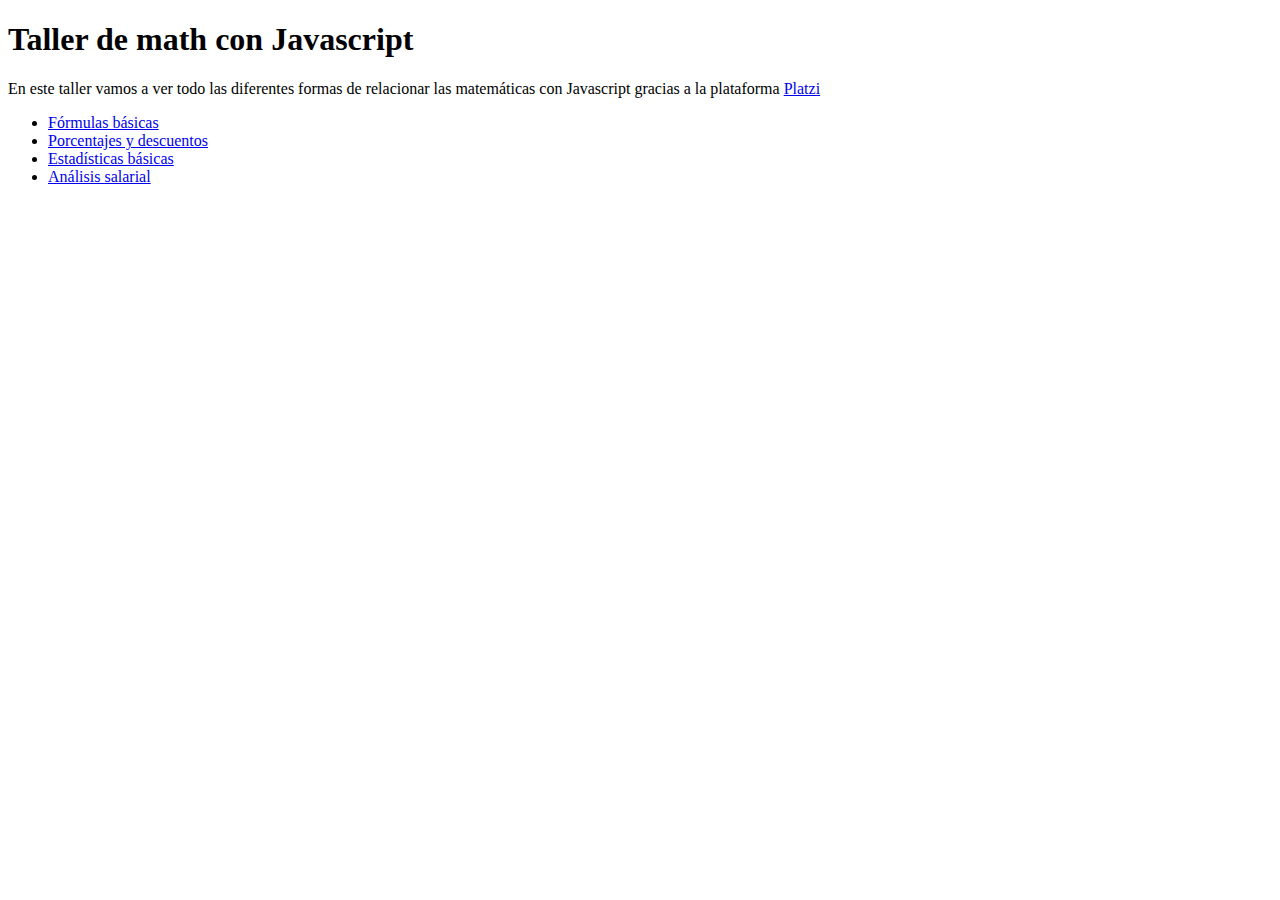
<file: index.html>
<!DOCTYPE html>
<html lang="en">
<head>
    <meta charset="UTF-8">
    <meta http-equiv="X-UA-Compatible" content="IE=edge">
    <meta name="viewport" content="width=device-width, initial-scale=1.0">
    <title>Taller de math con Javascript</title>
</head>
<body>
    <h1>Taller de math con Javascript</h1>
    <p>En este taller vamos a ver todo las diferentes
        formas de relacionar las matemáticas con Javascript
        gracias a la plataforma <a href="https://platzi.com/">Platzi</a>
    </p>
    <ul>
        <li><a href="./math.html">Fórmulas básicas</a></li>
        <li><a href="./porcentajesDescuentos.html">Porcentajes y descuentos</a></li>
        <li><a href="./estadisticas.html">Estadísticas básicas</a></li>
        <li><a href="./analisisSalarial.html">Análisis salarial</a></li>
    </ul>
    <script src="./main.js"></script>
</body>
</html>
</file>
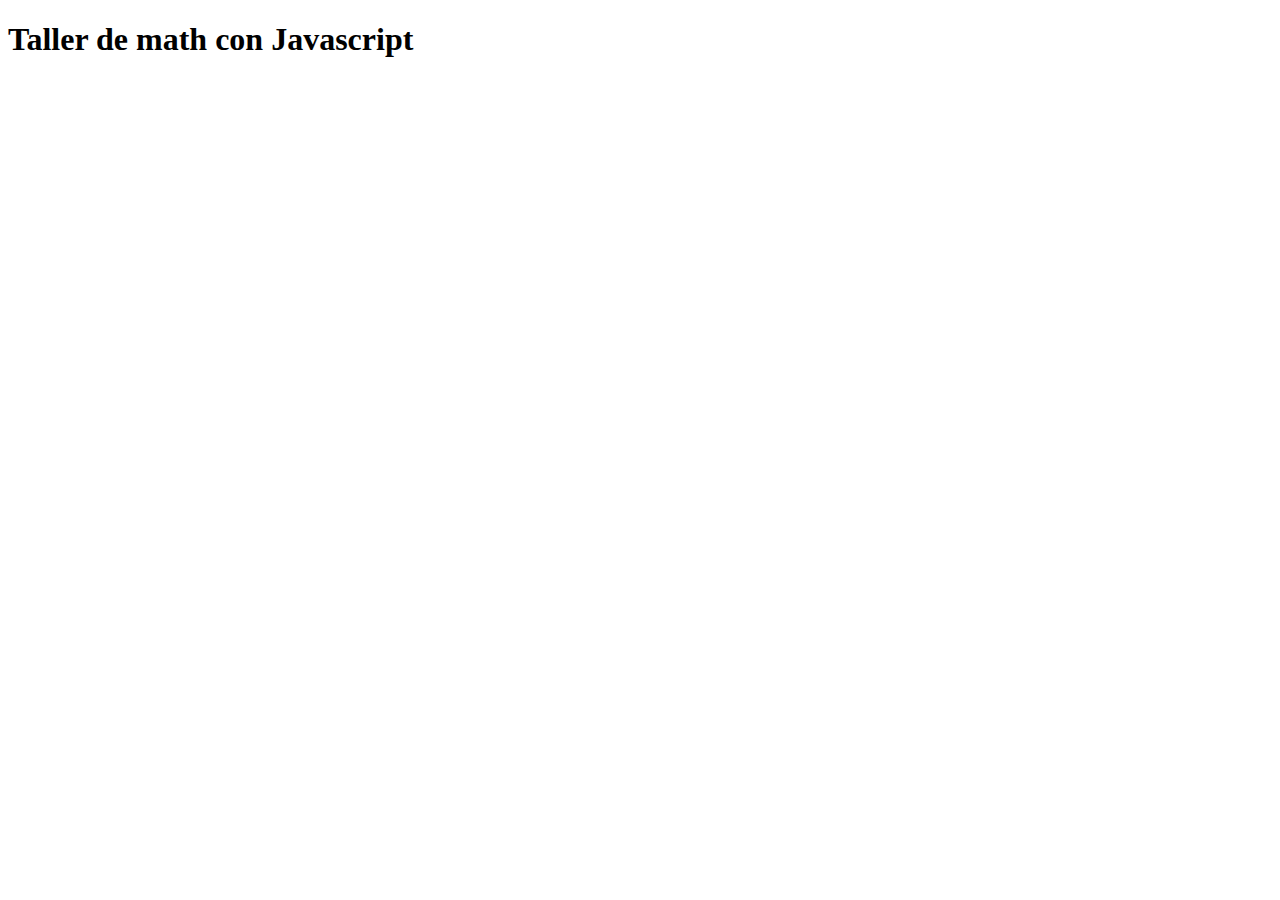
<file: analisisSalarial.html>
<!DOCTYPE html>
<html lang="en">
<head>
    <meta charset="UTF-8">
    <meta http-equiv="X-UA-Compatible" content="IE=edge">
    <meta name="viewport" content="width=device-width, initial-scale=1.0">
    <title>Taller de math con Javascript</title>
</head>
<body>
    <h1>Taller de math con Javascript</h1>
 
   <script src="salarios.js"></script>
   <script src="analisis.js"></script>
</body>
</html>
</file>
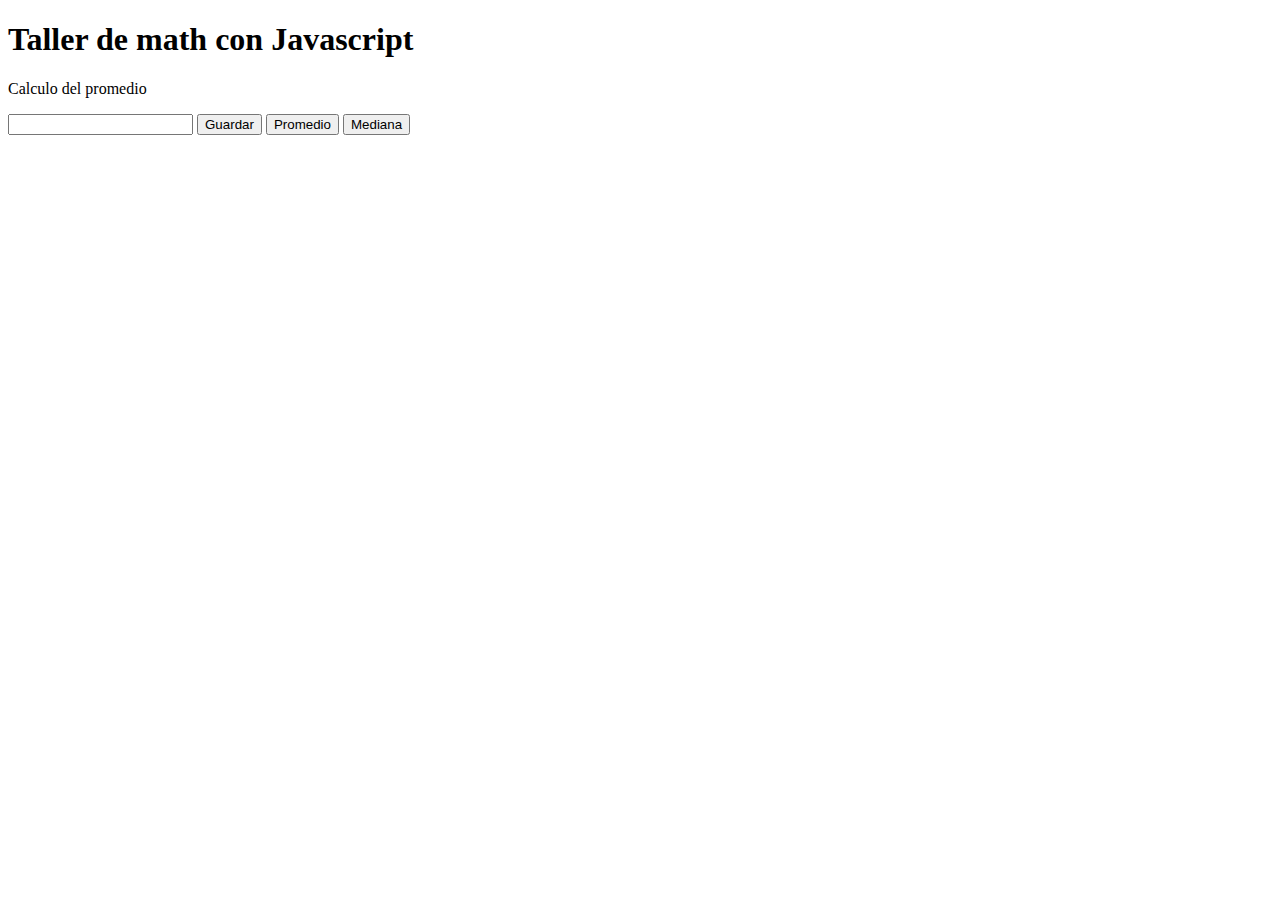
<file: estadisticas.html>
<!DOCTYPE html>
<html lang="en">
<head>
    <meta charset="UTF-8">
    <meta http-equiv="X-UA-Compatible" content="IE=edge">
    <meta name="viewport" content="width=device-width, initial-scale=1.0">
    <title>Taller de math con Javascript</title>
</head>
<body>
    <h1>Taller de math con Javascript</h1>
   <p>Calculo del promedio</p>
   <input class="number" type="number" >
   <button class="guardar">Guardar</button>
   <button class="prom">Promedio</button>
   <button class="med">Mediana</button>

   <p class="resultado"></p>
   <p class="medianaP"></p>
   <script src="estadistica.js"></script>
</body>
</html>
</file>
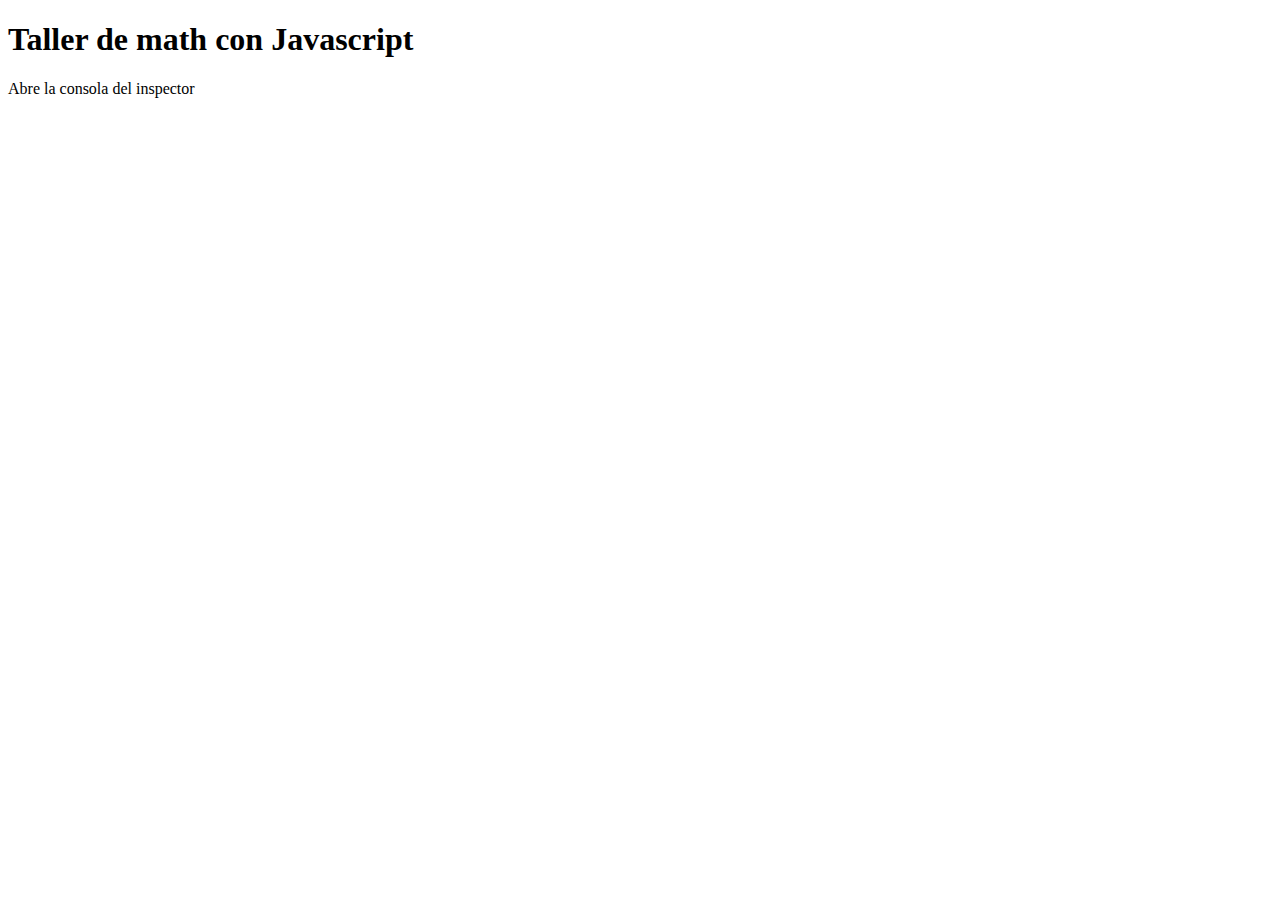
<file: math.html>
<!DOCTYPE html>
<html lang="en">
<head>
    <meta charset="UTF-8">
    <meta http-equiv="X-UA-Compatible" content="IE=edge">
    <meta name="viewport" content="width=device-width, initial-scale=1.0">
    <title>Taller de math con Javascript</title>
</head>
<body>
    <h1>Taller de math con Javascript</h1>
    <p>
        Abre la consola del inspector
    </p>
   
    <script src="./math.js"></script>
</body>
</html>
</file>
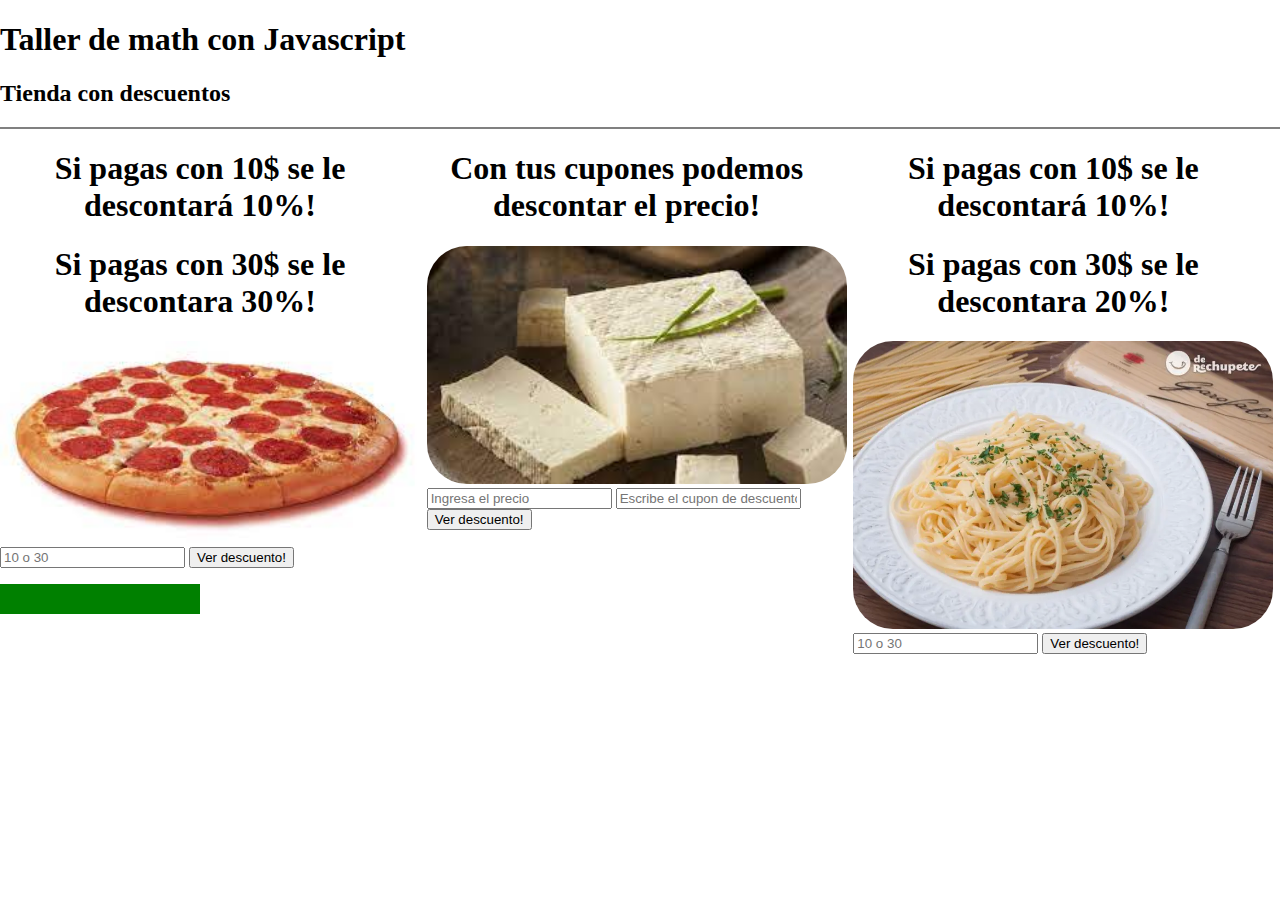
<file: porcentajesDescuentos.html>
<!DOCTYPE html>
<html lang="en">
<head>
    <meta charset="UTF-8">
    <meta http-equiv="X-UA-Compatible" content="IE=edge">
    <meta name="viewport" content="width=device-width, initial-scale=1.0">
    <title>Taller de math con Javascript</title>
    <link rel="stylesheet" href="porcentajesDescuentos.css">
</head>
<body>
    <h1>Taller de math con Javascript</h1>
    <h2>Tienda con descuentos</h2>
    
    <div class="grillaTienda">
        <div class="producto1">
            <h1>Si pagas con 10$ se le descontará 10%!</h1>
            <h1>Si pagas con 30$ se le descontara 30%!</h1>
            <img src="pizza.png" alt="">
            <input class="cantidad1" type="text" placeholder="10 o 30">
            <button class="button1">Ver descuento!</button>
            <p class="descuento1"></p>
        </div>
        <div class="producto2">
            <h1>Con tus cupones podemos descontar el precio!</h1>
            <img src="toffu.png" alt="">
            <input  class="dinero2" type="number" placeholder="Ingresa el precio ">
            <input  class="cantidad2" type="text" placeholder="Escribe el cupon de descuento">
            <button class="button2">Ver descuento!</button>
            <p class="descuento2"></p>

        </div>
        <div class="producto3">
            <h1>Si pagas con 10$ se le descontará 10%!</h1>
            <h1>Si pagas con 30$ se le descontara 20%!</h1>
            <img src="fideo.png" alt="">
            <input class="cantidad3" type="text" placeholder="10 o 30">
            <button class="button3">Ver descuento!</button>
            <p class="descuento3"></p>

        </div>
    </div>
    
   
    <script src="./porcentajesDescuentos.js"></script>
</body>
</html>
</file>
<file: porcentajesDescuentos.css>
body {
    margin:0;
    padding: 0;
}
.grillaTienda{
    border-top: 2px solid gray;

    display: grid;
    grid-template-columns: 1fr 1fr 1fr;
}

.producto1 img{
    width: 420px;
    border-radius: 40px;
    
}
.producto1 h1{
    width: 400px;
    text-align: center;
}
.producto1 .descuento1{
    width: 200px;
    height: 30px;
    background-color: green;
}
.producto2 img{
    width: 420px;
    border-radius: 40px;
}
.producto2 h1{
    width: 400px;
    text-align: center;
}
.producto3 img{
    width: 420px;
    border-radius: 40px;
}
.producto3 h1{
    width: 400px;
    text-align: center;
}
</file>
